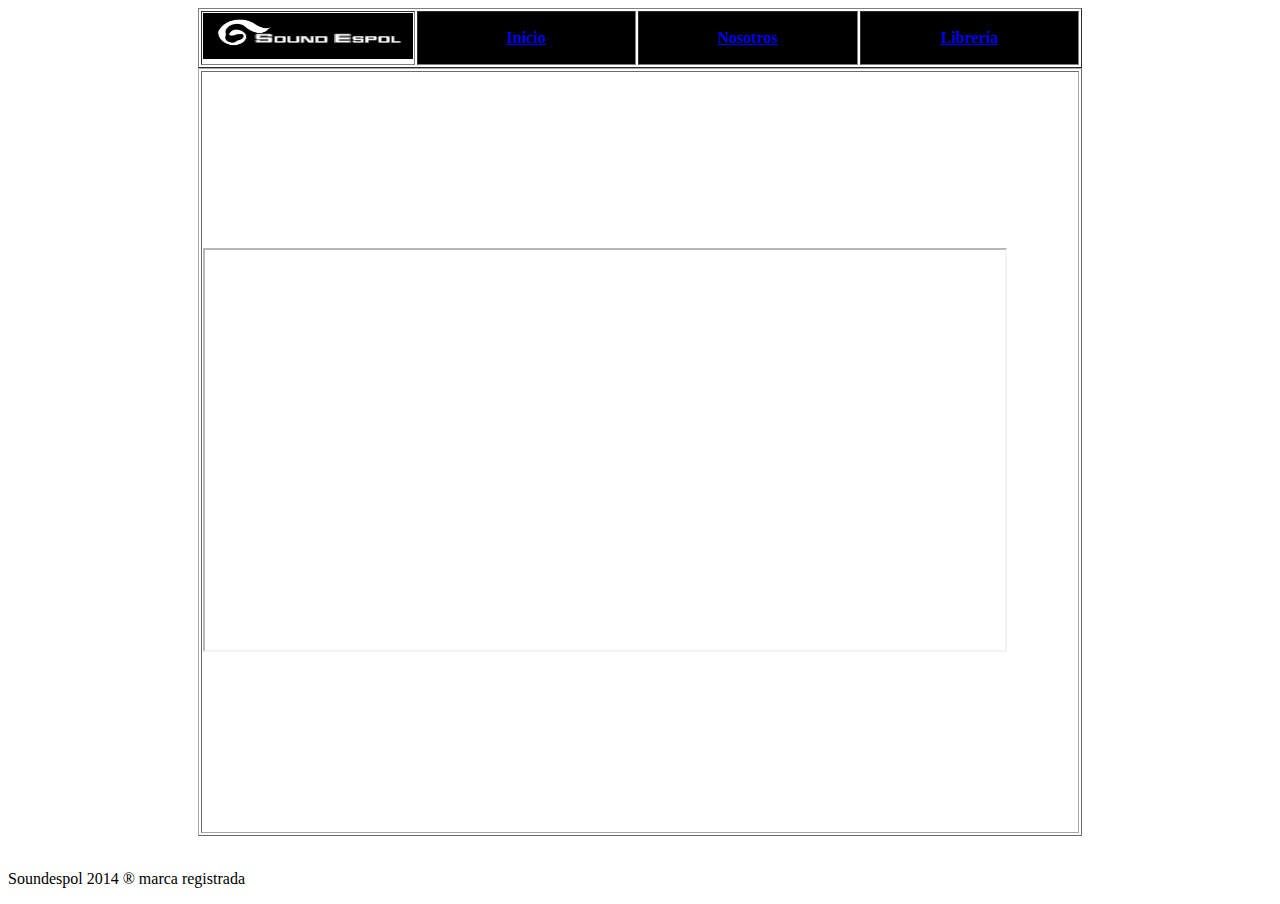
<file: sitios web/Sitio Web primer cambio/paginas/libreria.html>
<!doctype html>
<html>
<head>
<meta charset="utf-8">
<meta name="description" content="Sound Espol © 2014">
<title>Sound Espol</title>
</head>



<body>
<link rel="shortcut icon" href="../imagen/icono.ico" />
 
 
 
 
 
<table  align="center" width="70%" border="1">
  <tr>
  
  
    <td width="22%"><img src="../imagen/isotipo.jpg" alt="Imagen" width="210" height="46" /></td> 
        
    <th width="26%" align="center" valign="middle" bgcolor="#000000" scope="col"> <p><strong><a href="inicio.html">Inicio</a></strong></p></th>
    
    <th width="26%" align="center" valign="middle" bgcolor="#000000" scope="col"><a href="nosotros.html">Nosotros</a></th>
    
    <th width="26%" align="center" valign="middle" bgcolor="#000000" scope="col"><a href="#">Librería</a></th>
  </tr>
</table>


<table style="filter: alpha(opacity=35); background-color: #ffffff; height: 768px; -moz-opacity: 0.7; opacity: 0.7; -khtml-opacity: 0.7;" border="1" width="70%" align="center"> 
<tbody> 
<tr> 
<td bgcolor="#FFFFFF">

<iframe height="400" width="800" src="http://www.soundcloud.com/user13830118"></iframe> 


</td> 
</tr> 
</tbody> 
</table> 



</body>
  
</body>
<footer> 
      <p> <a> Soundespol 2014 ® marca registrada </a> </p> 
</footer> 
</html>
</file>
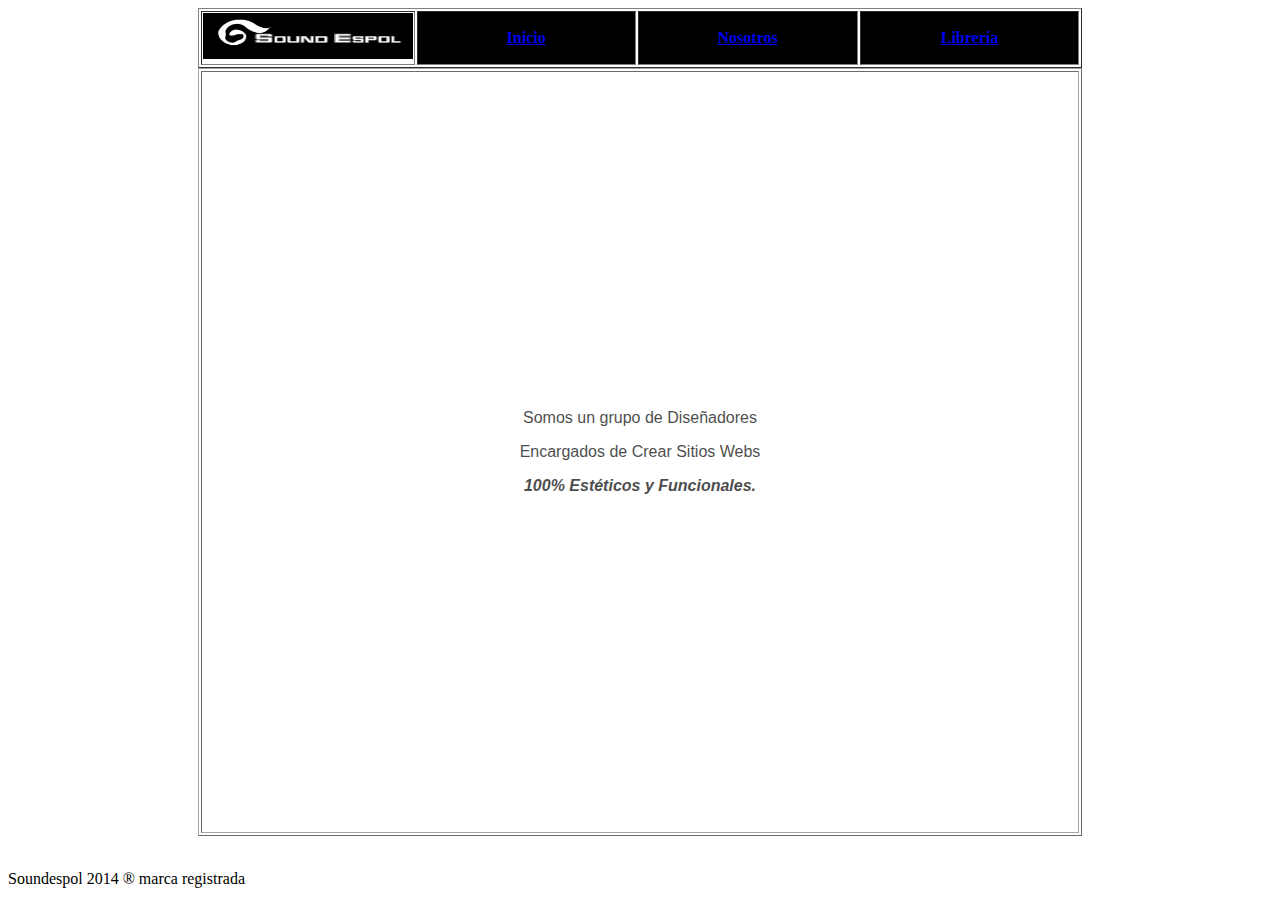
<file: sitios web/Sitio Web primer cambio/paginas/nosotros.html>
<!doctype html>
<html>
<head>
<meta charset="utf-8">
<meta name="description" content="Sound Espol © 2014">
<title>Sound Espol</title>
</head>


<body>
<link rel="shortcut icon" href="imagen/Icono.ico" />
 
 
 
 
 
<table  align="center" width="70%" border="1">
  <tr>
  
  
    <td width="22%"><img src="../imagen/isotipo.jpg" alt="Imagen" width="210" height="46" /></td> 
        
    <th width="26%" align="center" valign="middle" bgcolor="#000000" scope="col"> <p><strong><a href="inicio.html">Inicio</a></strong></p></th>
    
    <th width="26%" align="center" valign="middle" bgcolor="#000000" scope="col"><a href="#">Nosotros</a></th>
    
    <th width="26%" align="center" valign="middle" bgcolor="#000000" scope="col"><a href="libreria.html">Librería</a></th>
  </tr>
</table>


<table style="filter: alpha(opacity=35); background-color: #ffffff; height: 768px; -moz-opacity: 0.7; opacity: 0.7; -khtml-opacity: 0.7;" border="1" width="70%" align="center"> 
<tbody> 
<tr> 
<td align="" bgcolor="#FFFFFF"> <span style="font-family: Gotham, 'Helvetica Neue', Helvetica, Arial, sans-serif"><center>
  <p>Somos un grupo de Diseñadores</p>
  <p>Encargados de Crear Sitios Webs</p>
  <p><b><i>100% Estéticos y Funcionales.</b></p>
  </span></i></center>

</td> 
</tr> 
</tbody> 
</table> 


</body>
<footer> 
      <p> <a> Soundespol 2014 ® marca registrada </a> </p> 
</footer> 

   
</body>
</html>
</file>
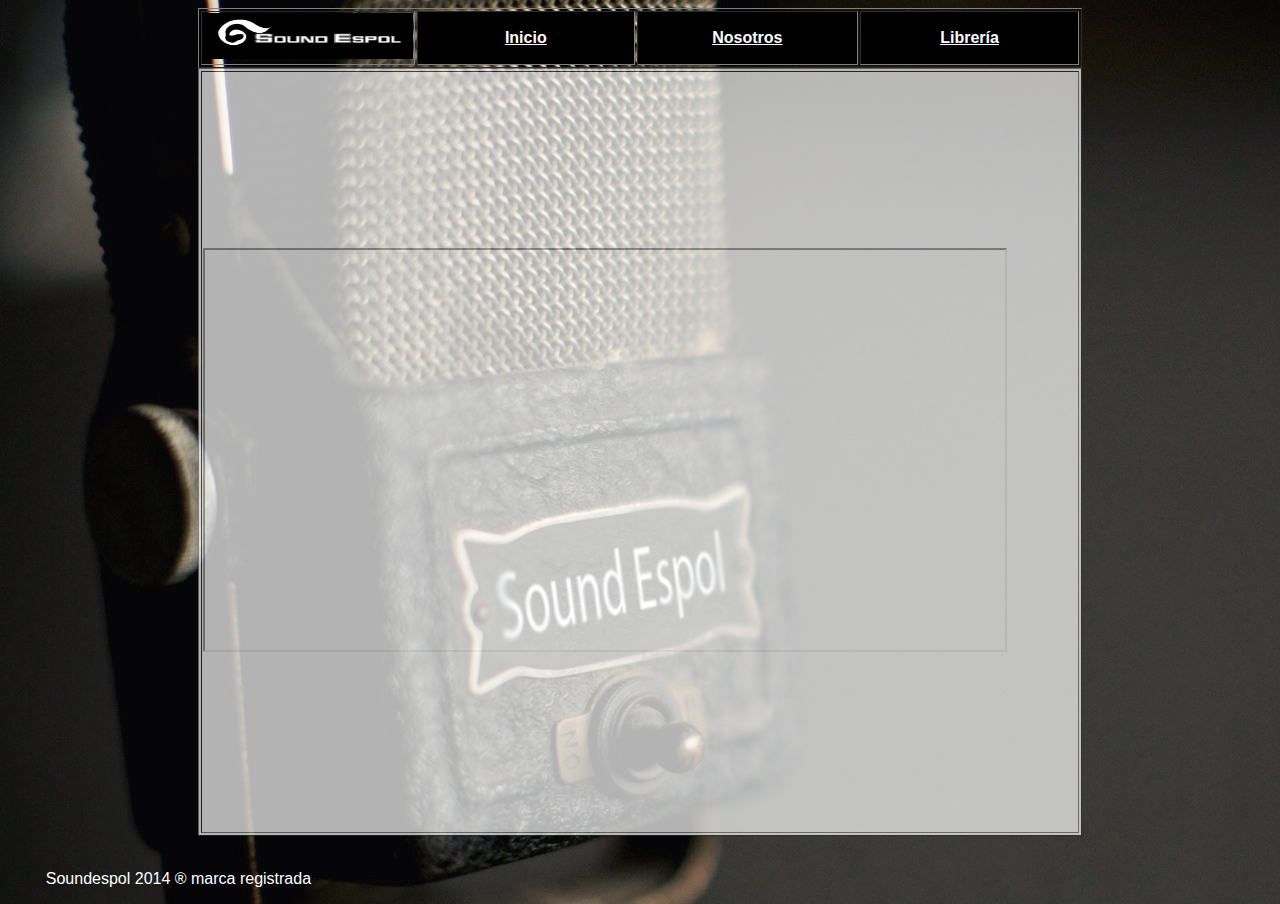
<file: sitios web/Sitio Web segundo cambio/paginas/libreria.html>
<!doctype html>
<html>
<head>
<meta charset="utf-8">
<meta name="description" content="Sound Espol © 2014">
<title>Sound Espol</title>
</head>

<link rel="stylesheet" type="text/css" href="../css/estilo.css">
<link rel="stylesheet" type="text/css" href="../css/fondo.css">
<link rel="stylesheet" type="text/css" href="../css/a.css">


<body>
<link rel="shortcut icon" href="../imagen/icono.ico" />
 
 
 
 
 
<table  align="center" width="70%" border="1">
  <tr>
  
  
    <td width="22%"><img src="../imagen/isotipo.jpg" alt="Imagen" width="210" height="46" /></td> 
        
    <th width="26%" align="center" valign="middle" bgcolor="#000000" scope="col"> <p><strong><a href="inicio.html">Inicio</a></strong></p></th>
    
    <th width="26%" align="center" valign="middle" bgcolor="#000000" scope="col"><a href="nosotros.html">Nosotros</a></th>
    
    <th width="26%" align="center" valign="middle" bgcolor="#000000" scope="col"><a href="#">Librería</a></th>
  </tr>
</table>


<table style="filter: alpha(opacity=35); background-color: #ffffff; height: 768px; -moz-opacity: 0.7; opacity: 0.7; -khtml-opacity: 0.7;" border="1" width="70%" align="center"> 
<tbody> 
<tr> 
<td bgcolor="#FFFFFF">

<iframe height="400" width="800" src="http://www.soundcloud.com/user13830118"></iframe> 


</td> 
</tr> 
</tbody> 
</table> 



</body>
  
</body>
<footer> 
      <p> <a> Soundespol 2014 ® marca registrada </a> </p> 
</footer> 
</html>
</file>
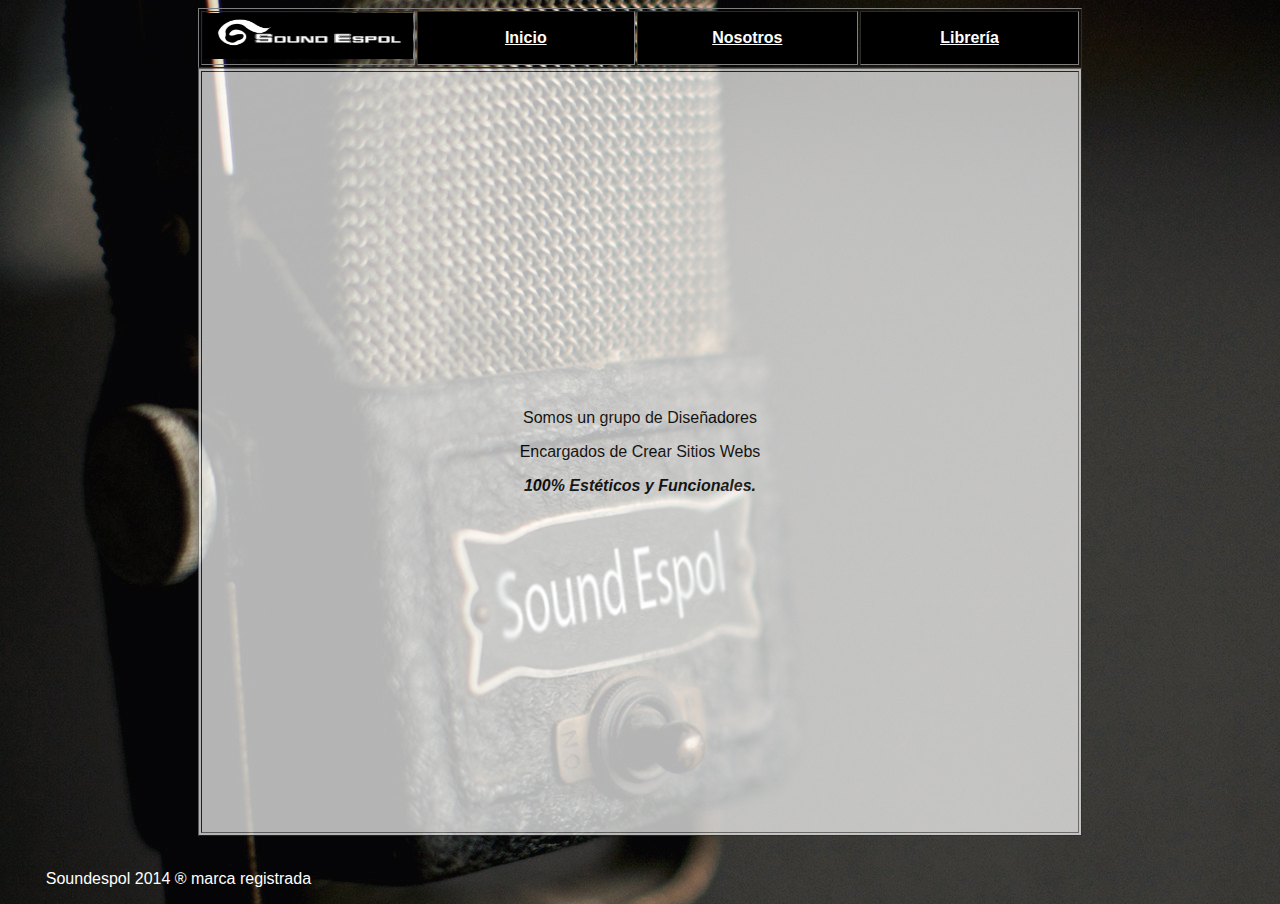
<file: sitios web/Sitio Web segundo cambio/paginas/nosotros.html>
<!doctype html>
<html>
<head>
<meta charset="utf-8">
<meta name="description" content="Sound Espol © 2014">
<title>Sound Espol</title>
</head>

<link rel="stylesheet" type="text/css" href="../css/estilo.css">
<link rel="stylesheet" type="text/css" href="../css/fondo.css">
<link rel="stylesheet" type="text/css" href="../css/a.css">

<body>
<link rel="shortcut icon" href="imagen/Icono.ico" />
 
 
 
 
 
<table  align="center" width="70%" border="1">
  <tr>
  
  
    <td width="22%"><img src="../imagen/isotipo.jpg" alt="Imagen" width="210" height="46" /></td> 
        
    <th width="26%" align="center" valign="middle" bgcolor="#000000" scope="col"> <p><strong><a href="inicio.html">Inicio</a></strong></p></th>
    
    <th width="26%" align="center" valign="middle" bgcolor="#000000" scope="col"><a href="#">Nosotros</a></th>
    
    <th width="26%" align="center" valign="middle" bgcolor="#000000" scope="col"><a href="libreria.html">Librería</a></th>
  </tr>
</table>


<table style="filter: alpha(opacity=35); background-color: #ffffff; height: 768px; -moz-opacity: 0.7; opacity: 0.7; -khtml-opacity: 0.7;" border="1" width="70%" align="center"> 
<tbody> 
<tr> 
<td align="" bgcolor="#FFFFFF"> <span style="font-family: Gotham, 'Helvetica Neue', Helvetica, Arial, sans-serif"><center>
  <p>Somos un grupo de Diseñadores</p>
  <p>Encargados de Crear Sitios Webs</p>
  <p><b><i>100% Estéticos y Funcionales.</b></p>
  </span></i></center>

</td> 
</tr> 
</tbody> 
</table> 


</body>
<footer> 
      <p> <a> Soundespol 2014 ® marca registrada </a> </p> 
</footer> 

   
</body>
</html>
</file>
<file: sitios web/Sitio Web segundo cambio/css/estilo.css>
@charset "utf-8";
/* CSS Document */

H2 {
   font-family:  Gotham, 'Helvetica Neue', Helvetica, Arial, Sans-serif;
   font-size: 19pt;
   color: #000000;
   text-align: center;
   margin: 0 1cm;
   }
</file>
<file: sitios web/Sitio Web segundo cambio/css/fondo.css>
@charset "utf-8";
/* CSS Document */

body { background-image: url("../imagen/micro.jpg") }
</file>
<file: sitios web/Sitio Web segundo cambio/css/a.css>
@charset "utf-8";
/* CSS Document */

a {
   font-family: Gotham, 'Helvetica Neue', Helvetica, Arial, Sans-serif;
   font-size: 12pt;
   color: #FFFFFF;
   text-align: center;
   margin: 0 1cm;
   }
</file>
